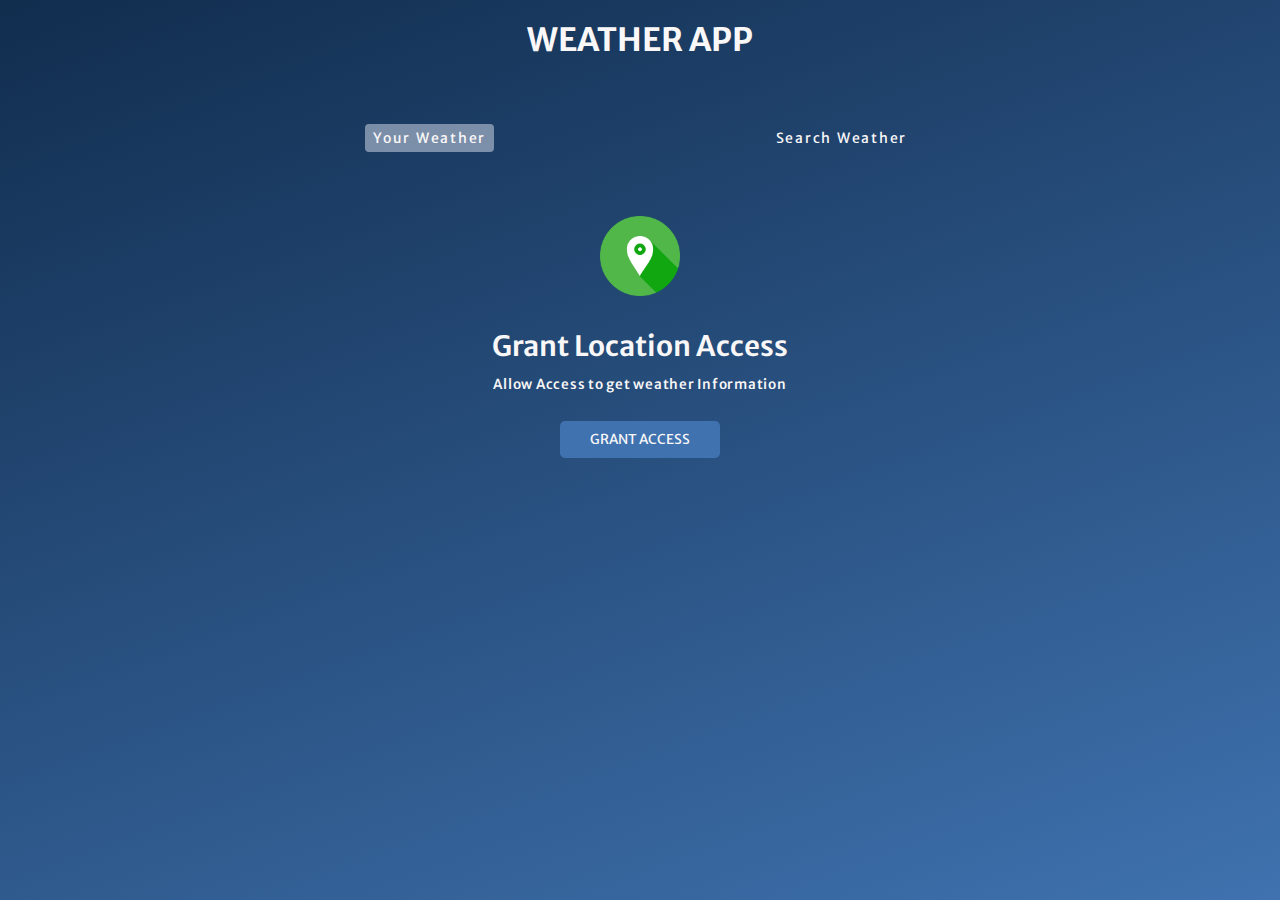
<file: index.html>
<!DOCTYPE html>
<html lang="en">
<head>
    <meta charset="UTF-8">
    <meta http-equiv="X-UA-Compatible" content="IE=edge">
    <meta name="viewport" content="width=device-width, initial-scale=1.0">
    <title>Weather View</title>
    <link rel="preconnect" href="https://fonts.googleapis.com" />
    <link rel="preconnect" href="https://fonts.gstatic.com" crossorigin />
    <link href="https://fonts.googleapis.com/css2?family=Merriweather+Sans:wght@300;400;500;600;700&display=swap"
    rel="stylesheet" />
    <link rel="stylesheet" href="style.css">
</head>
<body>
    
    <div class="wrapper">

        <h1>Weather App</h1>

        <div class="tab-container">
            <p class="tab" data-userWeather>Your Weather</p>
            <p class="tab" data-searchWeather>Search Weather</p>
        </div>

        <div class="weather-container">

            <!-- grant location container-->
            <div class="sub-container grant-location-container">
                <img src="./images/location.png" width="80" height="80" loading="lazy">
                <p>Grant Location Access</p>
                <p>Allow Access to get weather Information</p>
                <button class="btn" data-grantAccess>Grant Access</button>
            </div>

            <!-- search form -> form-container-->
            <form class="form-container" data-searchForm>
                <input placeholder="Search for City..." data-searchInput>
                <button class="btn" type="submit">
                    <img src="./images/search.png"  width="20" height="20" loading="lazy">
                </button>
            </form>

            <!--- loading screen container -->
            <div class="sub-container loading-container">
                <img src="./images/loading.gif" width="150" height="150">
                <p>Loading</p>
            </div>

            <!-- show weather info -->
            <div class="sub-container user-info-container">

                <!--city name and Flag-->
                <div class="name">
                    <p data-cityName></p>
                    <img data-countryIcon>
                </div>

                <!-- weather descriptuion-->
                <p data-weatherDesc></p>
                <!--weather Icon-->
                <img data-weatherIcon>
                <!--temperature-->
                <p data-temp></p>

                <!--3 cards - parameters-->
                <div class="parameter-container">

                    <!--card 1-->
                    <div class="parameter">
                        <img src="./images/wind.png" >
                        <p>windspeed</p>
                        <p data-windspeed></p>
                    </div>

                    <!--card 2-->
                    <div class="parameter">
                        <img src="./images/humidity.png" >
                        <p>humidity</p>
                        <p data-humidity></p>
                    </div>

                    <!--card 3-->
                    <div class="parameter">
                        <img src="./images/cloud.png" >
                        <p>Clouds</p>
                        <p data-cloudiness></p>
                    </div>

                </div>


            </div>



        </div>


    </div>


    <script src="script.js"></script>
</body>
</html>
</file>
<file: style.css>
*,*::before,*::after {
    margin: 0;
    padding: 0;
    box-sizing: border-box;
    font-family: 'Merriweather Sans', sans-serif;
}

:root {
    --colorDark1: #112D4E;
    --colorDark2: #3F72AF;
    --colorLight1: #DBE2EF;
    --colorLight2: #F9F7F7;
}

.wrapper{
    width:100vw;
    height:100vh;
    color: var(--colorLight2);
    background-image: linear-gradient(160deg, #112d4e 0%, #3f72af 100%);;
}

h1 {
    text-align: center;
    text-transform:uppercase;
    padding-top: 20px;
}

.tab-container {
    width:90%;
    max-width: 550px;
    margin: 0 auto;
    margin-top: 4rem;
    display: flex;
    justify-content: space-between;
}

.tab{
    cursor: pointer;
    font-size: 0.875rem;
    letter-spacing: 1.75px;
    padding: 5px 8px;
}

.tab.current-tab{
    background-color: rgba(219, 226, 239, 0.5);
    border-radius: 4px;
}

.weather-container{
    margin-block:4rem;
}

.btn{
    all: unset;   /*default css property is remove*/
    /* appearance: none;
    border:none;
    color: white; */
    font-size: 0.85rem;
    text-transform: uppercase;
    border-radius: 5px;
    background-color: var(--colorDark2);
    cursor: pointer;
    padding: 10px 30px;
    margin-bottom: 10px;
}

.sub-container{
    display:flex;
    flex-direction:column;
    align-items: center;
}

.grant-location-container{
     display:none; 
}

.grant-location-container.active{
    display:flex;
}

.grant-location-container img{
    margin-bottom: 2rem;
}

.grant-location-container p:first-of-type{
    font-size: 1.75rem;
    font-weight: 600; 
}

.grant-location-container p:last-of-type{
    font-size:0.85rem;
    font-weight: 500;
    margin-top: 0.75rem;
    margin-bottom: 1.75rem;
    letter-spacing: 0.75px;
}

.loading-container{
    display: none;
}

.loading-container.active{
    display: flex;
}

.loading-container p{
    text-transform: uppercase;
}

.user-info-container{
    display:none;
}

.user-info-container.active{
    display: flex;
}

.name{
    display: flex;
    align-items: center;
    gap: 0 0.5rem;
    margin-bottom: 1rem;
}

.user-info-container p{
    font-size:1.5rem;
    font-weight:200;
}

.user-info-container img{
    width:90px;
    height:90px;
}

.name p{
        font-size:2rem;
}

.name img{
    width: 30px;
    height:30px;
    object-fit: contain;
}

.user-info-container p[data-temp] {
    font-size:2.75rem;
    font-weight:700;
}

.parameter-container{
    width:90%;
    display: flex;
    gap: 10px 20px;
    justify-content: center;
    align-items: center;
    margin-top: 2rem;
}

.parameter{
    width:30%;
    max-width:200px;
    background-color: rgba(219, 226, 239, 0.5);;
    border-radius: 5px;
    padding:1rem;
    display: flex;
    flex-direction: column;
    gap:5px 0;
    /* justify-content: space-between; */
    align-items: center; 
}   

.parameter img{
    width:50px;
    height:50px;
}

.parameter p:first-of-type{
    font-size: 1.15rem;
    font-weight:600;
    text-transform: uppercase;
}

.parameter p:last-of-type{
    font-size: 1rem;
    font-weight: 200;
}

.form-container{
    display: none;
    width:90%;
    max-width:550px;
    margin:0 auto;
    justify-content: center;
    align-items: center;
    gap: 0 10px; 
    margin-bottom: 3rem;
}

.form-container.active{
    display: flex;
}

.form-container input{
    all:unset;
    width: calc(100% - 80px);
    height:40px;
    padding: 0 20px;
    background-color:rgba(219, 226, 239, 0.5);
    border-radius: 10px;
}

.form-container input::placeholder{
    color: rgba(255, 255, 255, 0.7);
}

.form-container input:focus{
    outline: 3px solid rgba(255, 255, 255, 0.7);
}

.form-container .btn {
    padding:unset;
    width: 40px;
    height: 40px;
    display: flex;
    align-items: center;
    justify-content: center;
    border-radius: 100%;
    margin-bottom:1px;
}
</file>
